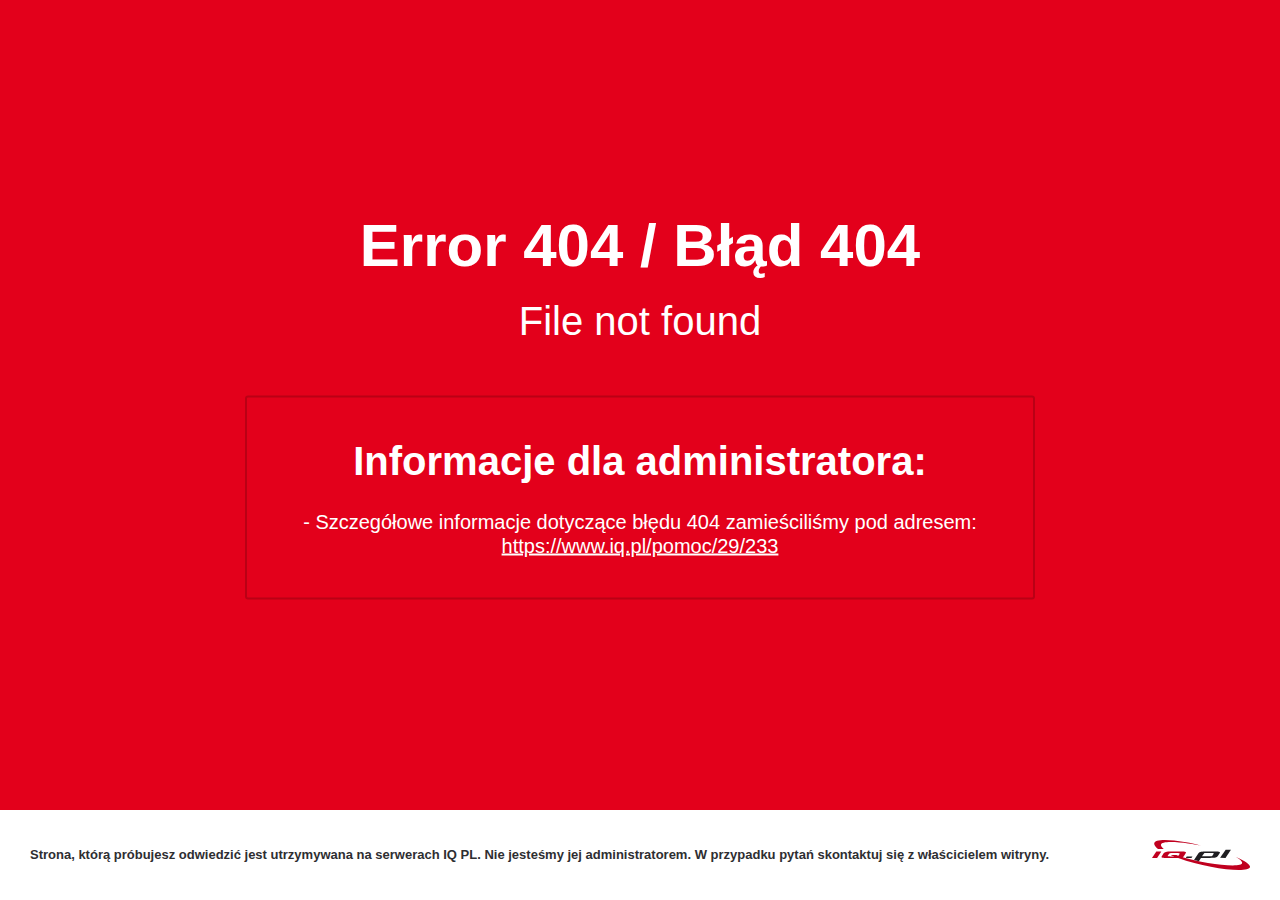
<file: website/static/css/fonts/flexslider-icon-2.html>
<!DOCTYPE html>
<html lang="pl">
<head>
    <meta charset="UTF-8">
    <meta name="viewport" content="width=device-width, initial-scale=1">
    <title>Error 404 / Błąd 404</title>
    <style>
        body {
            font-family: Arial, 'Helvetica Neue', Helvetica, sans-serif;
            background-color: #E3001B;
            color: #fff;
        }

        .container {
            position: absolute;
            top: 45%;
            left: 50%;
            transform: translate(-50%, -50%);
            text-align: center;
            width: 90%;
            max-width: 790px;
            font-size: 20px;
        }

        .header {
            font-size: 3em;
            line-height: 1.15em;
            font-weight: bold;
            margin-bottom: 0.3em;
        }

        .subheader {
            font-size: 2em;
            line-height: 1.15em;
            margin-bottom: 1.3em;
        }

        .causes {
            border: 2px solid #ba0015;
            border-radius: 3px;
            padding: 2em 1em;
        }

        .causes_header {
            font-size: 2em;
            line-height: 1.15em;
            font-weight: bold;
            margin-bottom: 0.65em;
        }

        .causes ul {
            list-style-type: none;
            margin: 0;
            padding: 0;
            font-size: 1em;
            line-height: 1.2em;
        }

        .causes li::before {
            content: '- ';
        }

        .footer {
            position: absolute;
            left: 0;
            bottom: 0;
            width: 100%;
            background-color: #ffffff;
            padding: 30px 0;
        }

        .footer:after {
            content: '';
            display: table;
            clear: both;
        }

        .footer_text {
            float: left;
            color: #2e2e31;
            font-size: 13px;
            line-height: 1.54em;
            font-weight: bold;
            margin-left: 30px;
            padding-top: 5px;
        }

        .footer_logo {
            display: block;
            float: right;
            width: 98px;
            height: 30px;
            margin-right: 30px;
            background: url([data-uri]) no-repeat center;
        }
		.link {
			color: #fff;
		}

        @media screen and (max-width: 1200px) {
            .footer {
                padding: 15px 0;
            }

            .footer_text {
                float: none;
                margin-right: 30px;
                text-align: center;
                margin-bottom: 15px;
            }

            .footer_logo {
                float: none;
                margin-right: 0;
                margin: 0 auto;
            }
        }

        @media screen and (max-width: 650px) {
            .container {
                font-size: 14px;
            }

            .footer_text {
                display: none;
            }
        }
    </style>
</head>
<body>
    <div class="container">
        <div class="header">Error 404 / Błąd 404</div>
        <div class="subheader">File not found</div>
        <div class="causes">
            <div class="causes_header">Informacje dla administratora:</div>
            <ul>
                <li>Szczegółowe informacje dotyczące błędu 404 zamieściliśmy pod adresem:

<a class="link" href="https://www.iq.pl/pomoc/29/233">https://www.iq.pl/pomoc/29/233</a></li>
            </ul>
        </div>
    </div>

    <div class="footer">
        <div class="footer_text">Strona, którą próbujesz odwiedzić jest utrzymywana na serwerach IQ PL. Nie jesteśmy jej administratorem. W przypadku pytań skontaktuj się z właścicielem witryny.</div>
        <a href="https://www.iq.pl" class="footer_logo"></a>
    </div>
</body>
</html>
</file>
